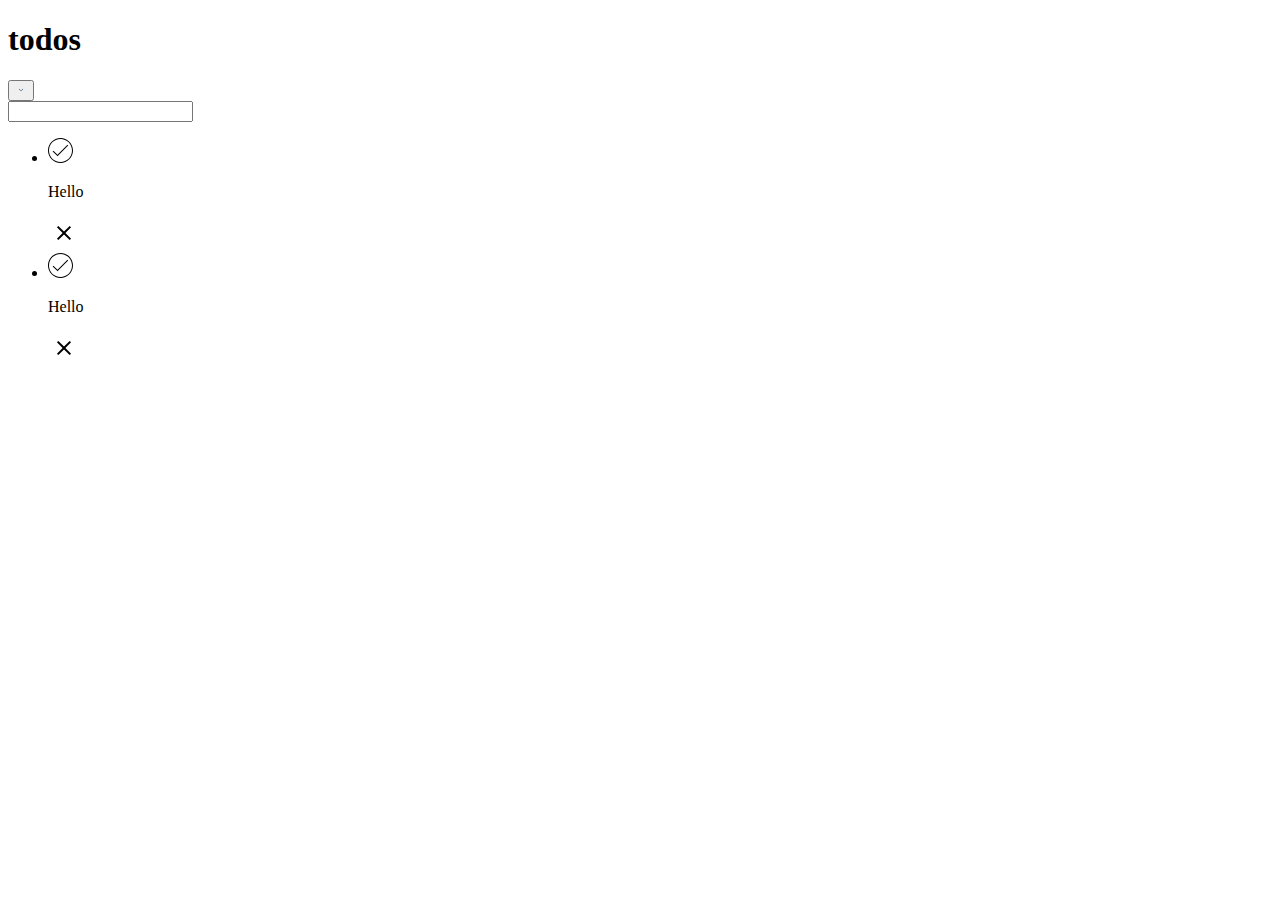
<file: desing.html>
<!DOCTYPE html>
<html lang="en">

<head>
  <meta charset="UTF-8">
  <meta name="viewport" content="width=device-width, initial-scale=1.0">
  <title>Document</title>
</head>

<body>
  <div id="main">
    <h1 id="title">todos</h1>
    <div id="todo-bar">
      <button id="done-all">
        <img src="./images/arrow_down.svg" width="10px" height="10px">
      </button>
      <form>
        <label for="todo">
          <input type="text" id="todo" name="todo"></input>
        </label>
      </form>
    </div>
    <div>
      <ul>
        <li>
          <div>
            <img src="./images/done_circle.svg">
            <p>Hello</p>
            <img src="./images/cross.svg">
          </div>
        </li>
        <li>
          <div>
            <img src="./images/done_circle.svg">
            <p>Hello</p>
            <img src="./images/cross.svg">
          </div>
        </li>
      </ul>
  </div>
</body>

</html>
</file>
